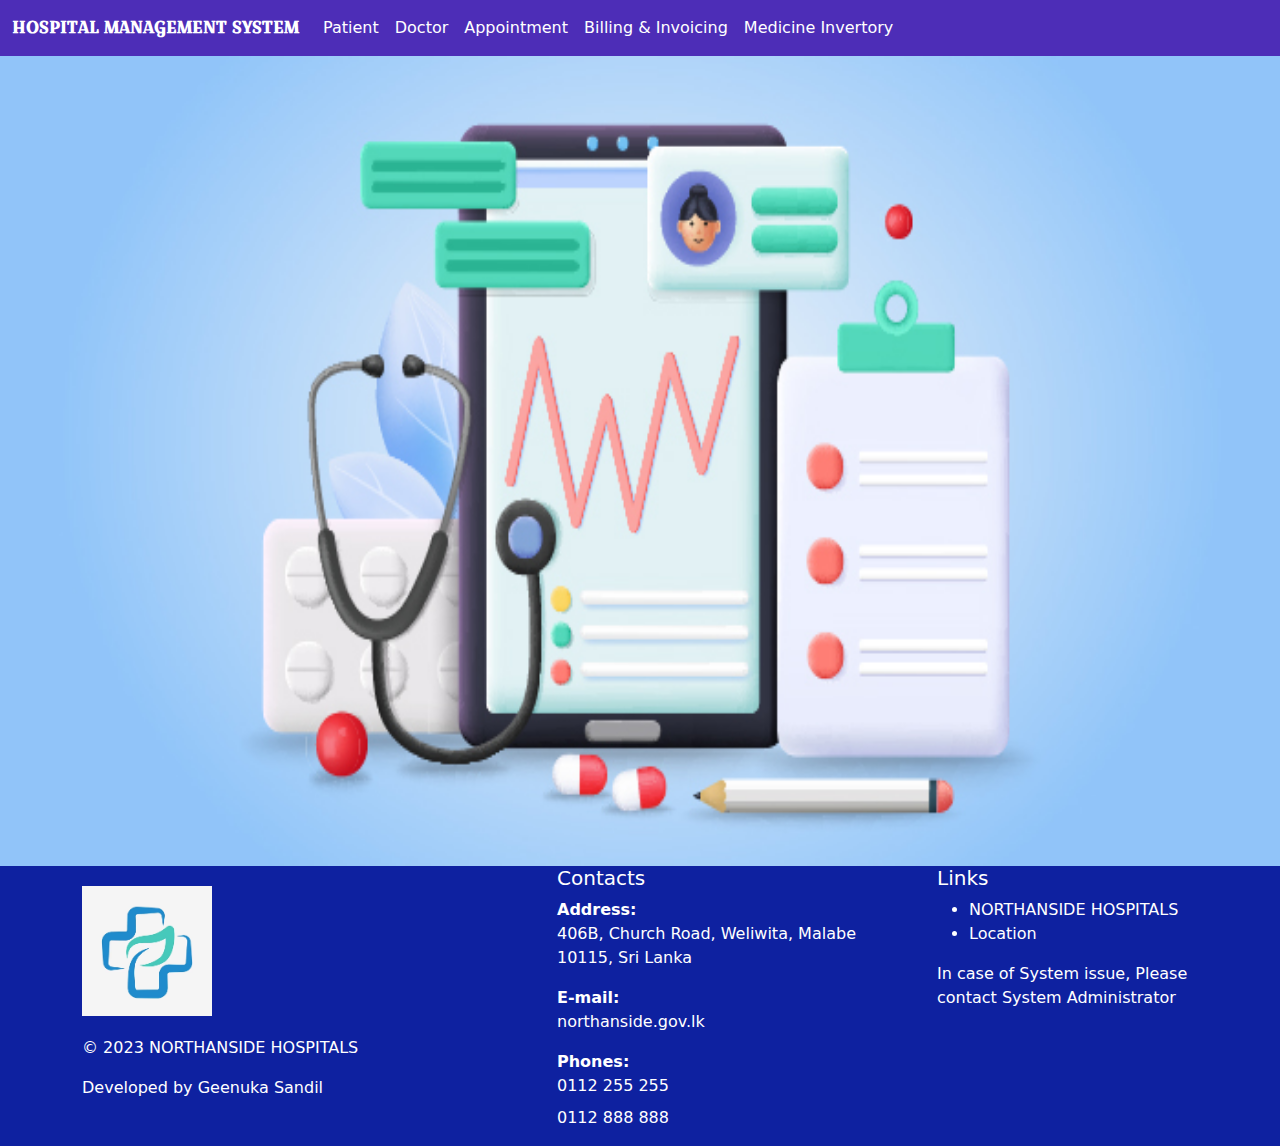
<file: dashboard.html>
<!DOCTYPE html>
<html lang="en">
<head>
    <meta charset="UTF-8">
    <meta name="viewport" content="width=device-width, initial-scale=1.0">
    <title>HMS - Dash Board</title>
    <meta name="viewport" content="width=device-width, initial-scale=1.0">
    <link rel="stylesheet" href="https://cdn.jsdelivr.net/npm/bootstrap@5.3.1/dist/css/bootstrap.min.css">
    <link rel="stylesheet" href="Style/navbar.css">
    <link rel="stylesheet" href="Style/footer.css">
    <link rel="stylesheet" href="Style/dashboard.css">
    <link rel="preconnect" href="https://fonts.googleapis.com">
    <link rel="preconnect" href="https://fonts.gstatic.com" crossorigin>
    <link href="https://fonts.googleapis.com/css2?family=Croissant+One&family=Mooli&display=swap" rel="stylesheet">
</head>
<body>
    

  <nav class="navbar navbar-expand-lg " style = "background-color: #4D2DB7;">
    <div class="container-fluid" >
      <a class="navbar-brand"><b>HOSPITAL MANAGEMENT SYSTEM</b></a>
      <button class="navbar-toggler" type="button" data-bs-toggle="collapse" data-bs-target="#navbarSupportedContent" aria-controls="navbarSupportedContent" aria-expanded="false" aria-label="Toggle navigation">
        <span class="navbar-toggler-icon"></span>
      </button>
            <div class="collapse navbar-collapse" id="navbarSupportedContent">
              <ul class="navbar-nav me-auto mb-2 mb-lg-0">
                <li class="nav-item">
                    <a class="nav-link" aria-current="page" href="./patient.html">Patient</a>
                  </li>
                  <li class="nav-item">
                    <a class="nav-link" aria-current="page" href="./doctor.html">Doctor</a>
                  </li>
                  <li class="nav-item">
                    <a class="nav-link" aria-current="page" href="./appointment.html">Appointment</a>
                  </li>
                  <li class="nav-item">
                    <a class="nav-link" aria-current="page" href="./bill.html">Billing & Invoicing</a>
                  </li>
                <li class="nav-item">
                  <a class="nav-link" href="./medicine.html">Medicine Invertory</a>
                </li>
                
              </ul> 
            </div>
    </div>
  </nav>

 <div id="back-img-div">
    <div class="inner" style="width: 100vw;">
      <img src="./images/background4.jpg" id = "back-img">
    </div>
    
</div> 


  <!--This is Footer-->
  <footer class="section footer-classic context-dark bg-image" style="background:#0E21A0; color:white;">
    <div class="container">
    <div class="row row-30">
        <div class="col-md-4 col-xl-5" >
        <div class="pr-xl-4" >
            <img src="./images/logo.jpg" id = "footer-logo">
            <p class="rights"><span>©  </span><span class="copyright-year">2023</span><span> </span><span>NORTHANSIDE HOSPITALS </span>
            <p>Developed by Geenuka Sandil</p>
        </div>
        </div>
        <div class="col-md-4">
        <h5>Contacts</h5>
        <dl class="contact-list">
            <dt>Address:</dt>
            <dd>406B, Church Road, Weliwita, Malabe 10115, Sri Lanka</dd>
        </dl>
        <dl class="contact-list">
            <dt>E-mail:</dt>
            <dd><a href="mailto:#">northanside.gov.lk</a></dd>
        </dl>
        <dl class="contact-list">
            <dt>Phones:</dt>
            <dd>0112 255 255</dd>
            <dd>0112 888 888</dd>
        </dl>
        </div>
        <div class="col-md-4 col-xl-3">
        <h5>Links</h5>
        <ul class="nav-list">
            <li>NORTHANSIDE HOSPITALS</li>
            <li>Location</li>
        </ul>
        <div class="pr-xl-4">
          <p>In case of System issue, Please contact System Administrator</p>
        </div>
        </div>
    </div>
    </div>
</footer>
<script src="https://cdn.jsdelivr.net/npm/bootstrap@5.3.1/dist/js/bootstrap.bundle.min.js" integrity="sha384-HwwvtgBNo3bZJJLYd8oVXjrBZt8cqVSpeBNS5n7C8IVInixGAoxmnlMuBnhbgrkm" crossorigin="anonymous"></script>
</body>
</html>
</file>
<file: Style/navbar.css>
.navbar .nav-link {
    color: white;
}
.navbar .nav-link.active {
    color: white;
}
.navbar-brand {
    color: white;
    font-size: 17px;
    font-family: 'Croissant One', cursive;
}
/* Add this CSS to your stylesheet or in a <style> tag in your HTML */

/* Change the background color to white when hovering */
.navbar-nav .nav-item:hover .nav-link {
    background-color: white !important;
    color: #4D2DB7 !important; /* Change the text color to your desired color */
}
</file>
<file: Style/footer.css>
#footer-logo{
    margin-bottom: 20px;
    margin-top: 20px;
    height: 130px;
    width: 130px;
}
.section{
    background:#0E21A0;
    color:white;
}
.contact-list a {
    text-decoration: none;
    color:white;
}
</file>
<file: Style/dashboard.css>
/* styles.css */

#back-img-div {
    position: relative;
    width: 100%;
    height: 100vh;
    overflow: hidden;
}

#back-img {
    position: absolute;
    top: 0;
    left: 0;
    width: 100vw;
    height: 50vh;
    object-fit:fill;
}

/* Responsive adjustments for smaller screens */

/* For mobile phones in portrait mode */
@media (max-width: 480px) {
    #back-img-div {
        height: 10vhvh; /* Keep full viewport height */
    }
    #back-img {
        height: 10vh; /* Keep full viewport height */
    }
}

/* For larger mobile phones or landscape mode */
@media (max-width: 768px) {
    #back-img-div {
        height: 50vh;
        width: 100vw; /* Adjust the height as needed */
    }
    #back-img {
        height: 100%; /* Keep full viewport height */
    }
}

/* For tablets and larger screens */
@media (min-width: 769px) {
    #back-img-div {
        height: 90vh; /* Adjust the height as needed */
    }
    #back-img {
        height: 100%; /* Keep full viewport height */
    }
}
</file>
